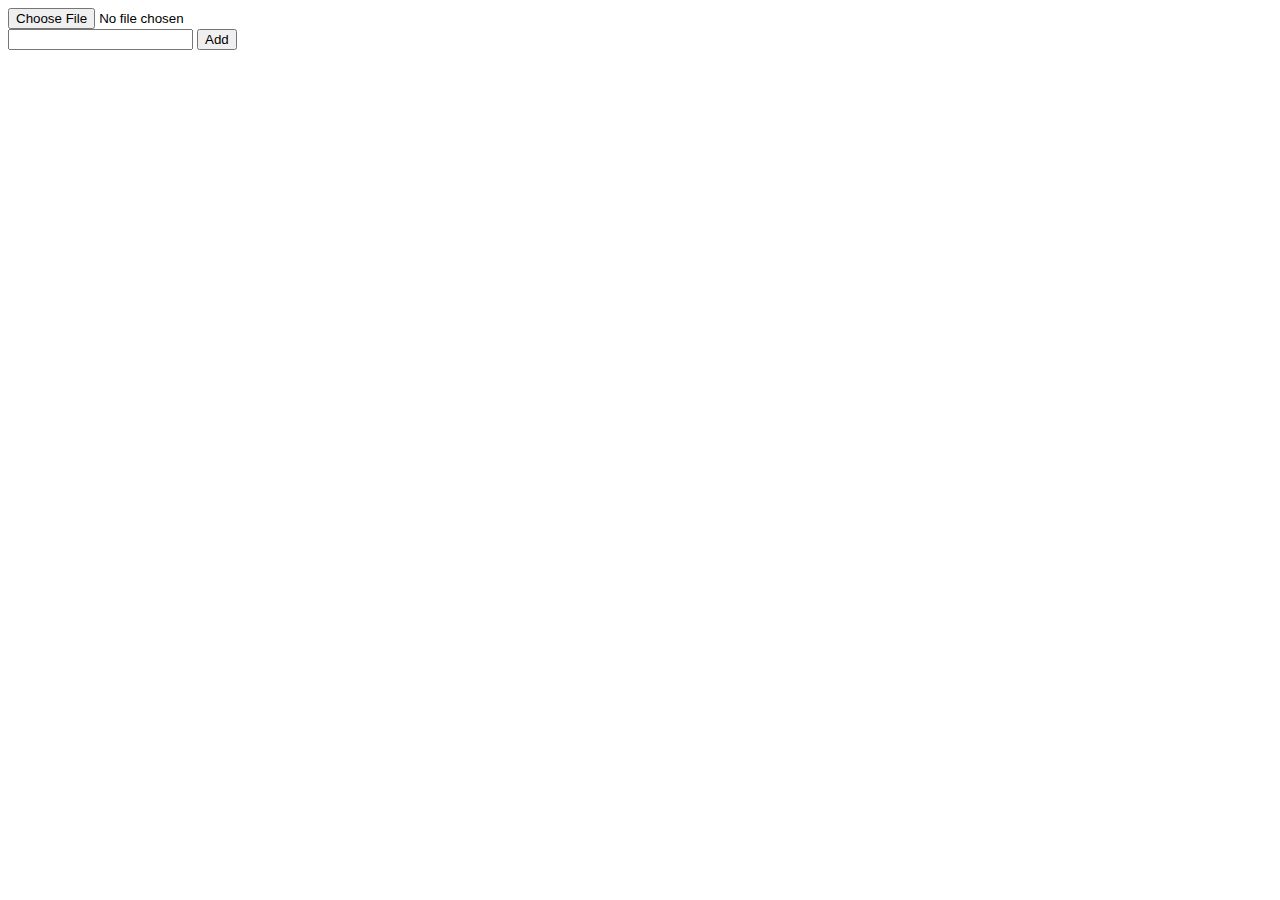
<file: script.html>
<!DOCTYPE html>
<html lang="en">
<head>
    <meta charset="UTF-8">
    <meta name="viewport" content="width=device-width, initial-scale=1.0">
    <title>Document</title>
</head>
<body>
    <form class="form">
        <input type="file" name="file"> 
        <br>
        <input type="text" name="title">
        <button type="submit">Add</button>
    </form>
    <br>
    <br>
    
    <div class="box"></div>

    <script src="html.js"></script>

</body>
</html>
</file>
